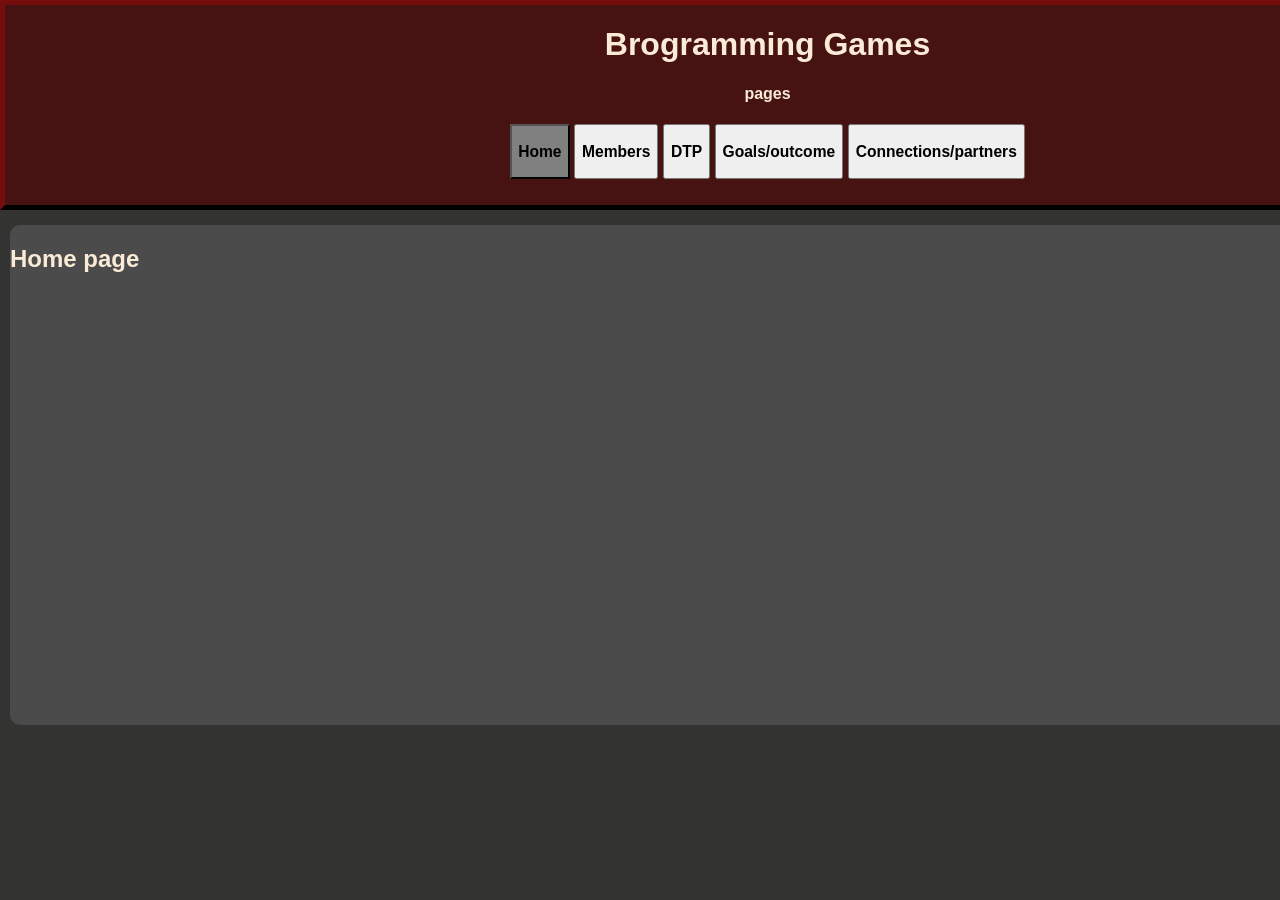
<file: presentation slides/index.html>
<!DOCTYPE html>
<body>
    <link rel="stylesheet" href="CSS/style.css">
    <div class="menuBar">
        <h1>Brogramming Games</h1>
        <h4>pages</h4>
        
        <button id="homeButton" style="background-color: gray;">
            <div class="homePage">
                <h3>Home</h3>
            </div>
        </button>
        <button id="memberButton">
            <div class="memberPage">
                <h3>Members</h3>
            </div>
        </button>
        <button id="DTPButton">
            <div class="DTPPage">
                <h3>DTP</h3>
            </div>
        </button>
        <button id="goalButton">
            <div class="goalPage">
                <h3>Goals/outcome</h3>
            </div>
        </button>
        <button id="connectionsButton">
            <div class="connectionsPage">
                <h3>Connections/partners</h3>
            </div>
        </button>
    </div>
    <div class="textBox">
        <h2 id="title">Home page</h2>
    </div>
    <script src="JS/script.js"></script>
</body>
</file>
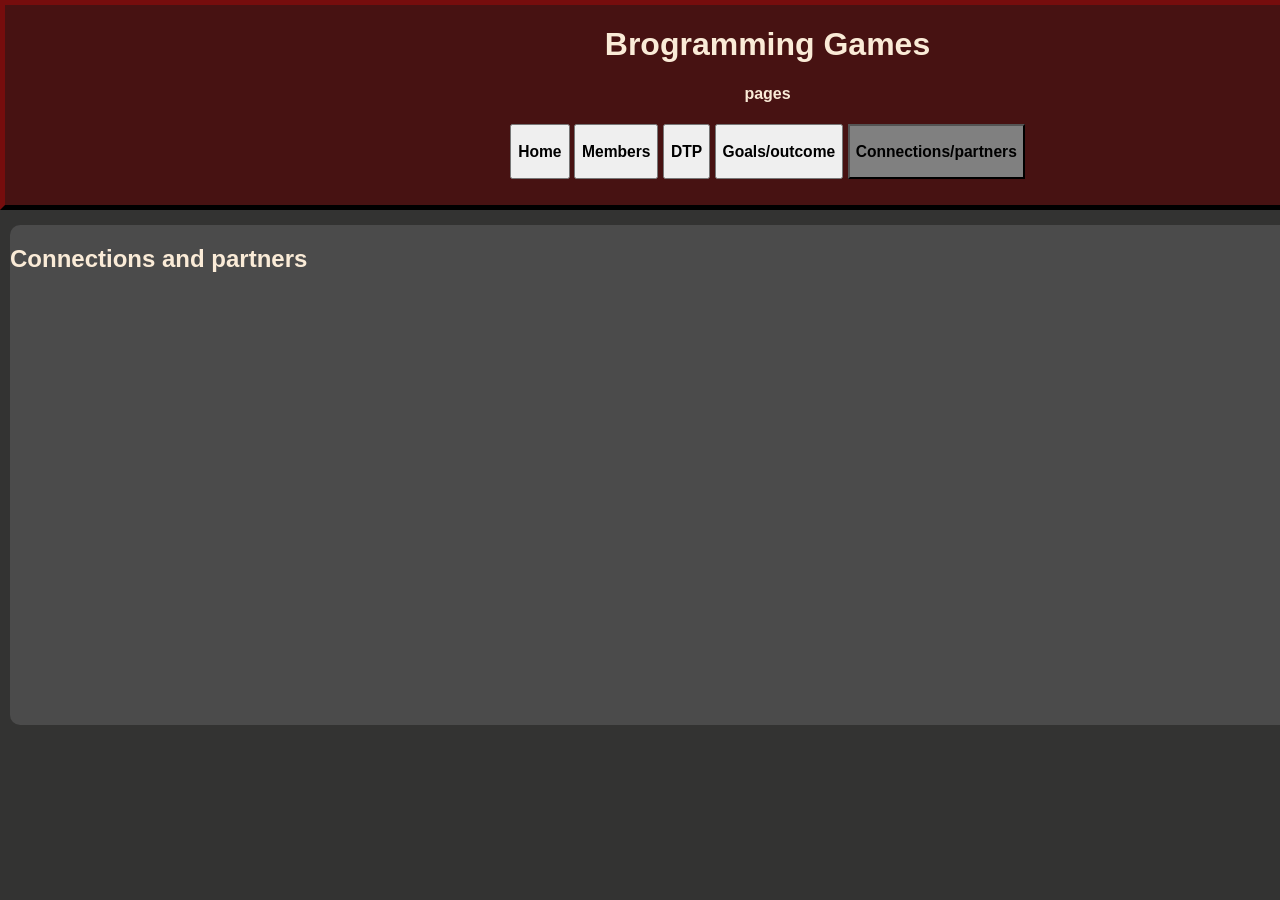
<file: presentation slides/connections.html>
<!DOCTYPE html>
<body>
    <link rel="stylesheet" href="CSS/style.css">
    <div class="menuBar">
        <h1>Brogramming Games</h1>
        <h4>pages</h4>
        
        <button id="homeButton">
            <div class="homePage">
                <h3>Home</h3>
            </div>
        </button>
        <button id="memberButton">
            <div class="memberPage">
                <h3>Members</h3>
            </div>
        </button>
        <button id="DTPButton">
            <div class="DTPPage">
                <h3>DTP</h3>
            </div>
        </button>
        <button id="goalButton">
            <div class="goalPage">
                <h3>Goals/outcome</h3>
            </div>
        </button>
        <button id="connectionsButton" style="background-color: gray;">
            <div class="connectionsPage">
                <h3>Connections/partners</h3>
            </div>
        </button>
    </div>
    <div class="textBox">
        <h2 id="title">Connections and partners</h2>
    </div>
    <script src="JS/script.js"></script>
</body>
</file>
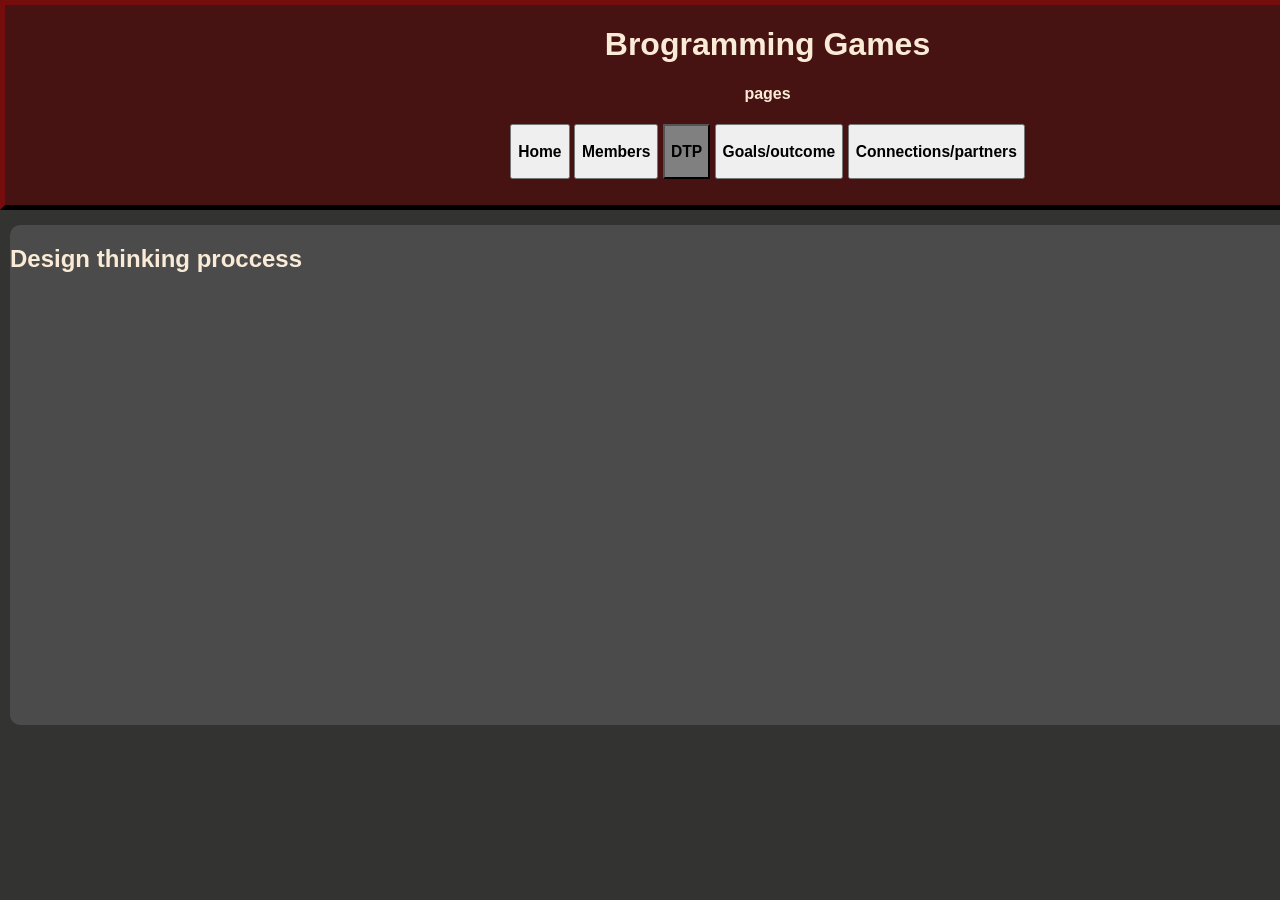
<file: presentation slides/DTP.html>
<!DOCTYPE html>
<body>
    <link rel="stylesheet" href="CSS/style.css">
    <div class="menuBar">
        <h1>Brogramming Games</h1>
        <h4>pages</h4>
        
        <button id="homeButton">
            <div class="homePage">
                <h3>Home</h3>
            </div>
        </button>
        <button id="memberButton">
            <div class="memberPage">
                <h3>Members</h3>
            </div>
        </button>
        <button id="DTPButton" style="background-color: gray;">
            <div class="DTPPage">
                <h3>DTP</h3>
            </div>
        </button>
        <button id="goalButton">
            <div class="goalPage">
                <h3>Goals/outcome</h3>
            </div>
        </button>
        <button id="connectionsButton">
            <div class="connectionsPage">
                <h3>Connections/partners</h3>
            </div>
        </button>
    </div>
    <div class="textBox">
        <h2 id="title">Design thinking proccess</h2>
    </div>
    <script src="JS/script.js"></script>
</body>
</file>
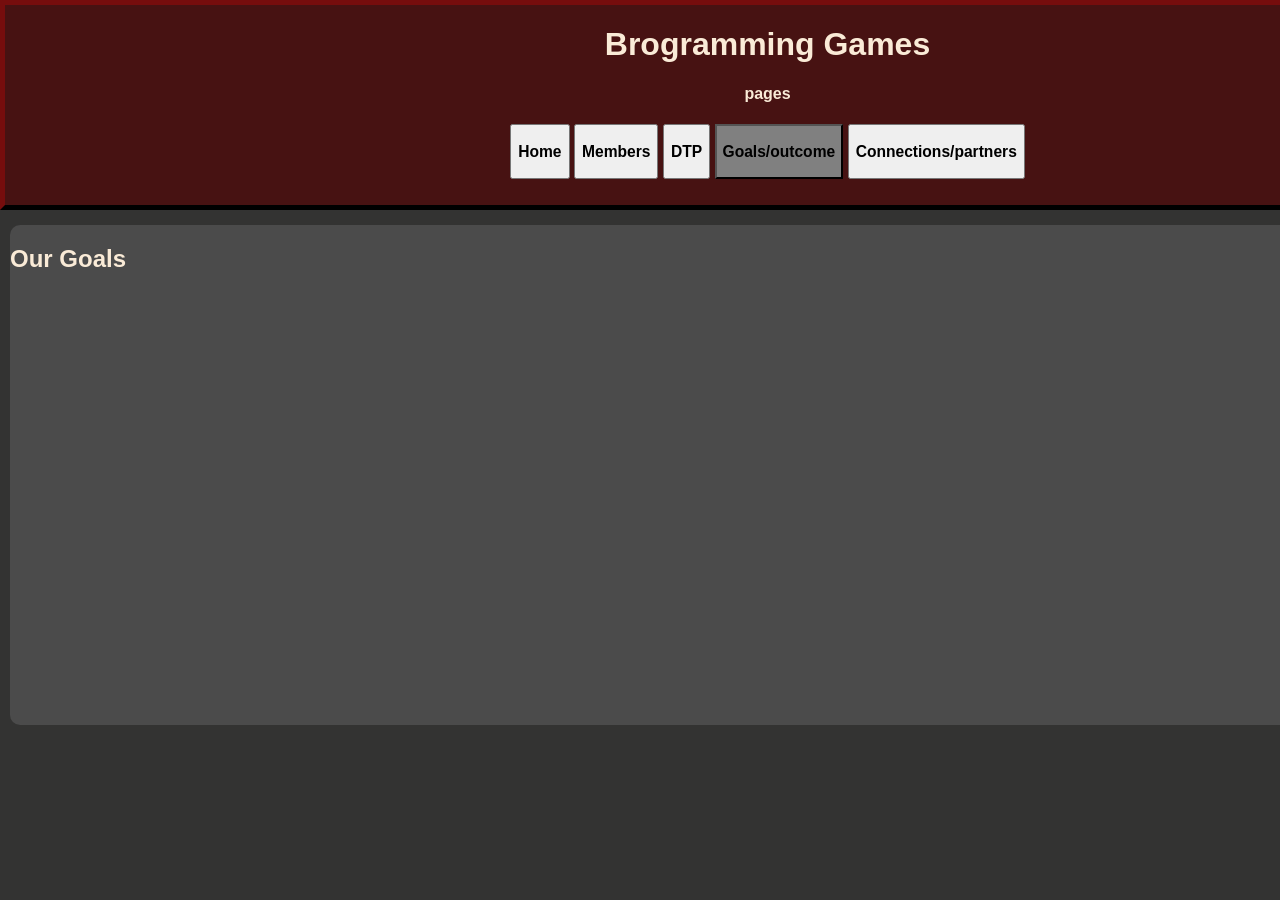
<file: presentation slides/goals.html>
<!DOCTYPE html>
<body>
    <link rel="stylesheet" href="CSS/style.css">
    <div class="menuBar">
        <h1>Brogramming Games</h1>
        <h4>pages</h4>
        
        <button id="homeButton">
            <div class="homePage">
                <h3>Home</h3>
            </div>
        </button>
        <button id="memberButton">
            <div class="memberPage">
                <h3>Members</h3>
            </div>
        </button>
        <button id="DTPButton">
            <div class="DTPPage">
                <h3>DTP</h3>
            </div>
        </button>
        <button id="goalButton" style="background-color: gray;">
            <div class="goalPage">
                <h3>Goals/outcome</h3>
            </div>
        </button>
        <button id="connectionsButton">
            <div class="connectionsPage">
                <h3>Connections/partners</h3>
            </div>
        </button>
    </div>
    <div class="textBox">
        <h2 id="title">Our Goals</h2>
    </div>
    <script src="JS/script.js"></script>
</body>
</file>
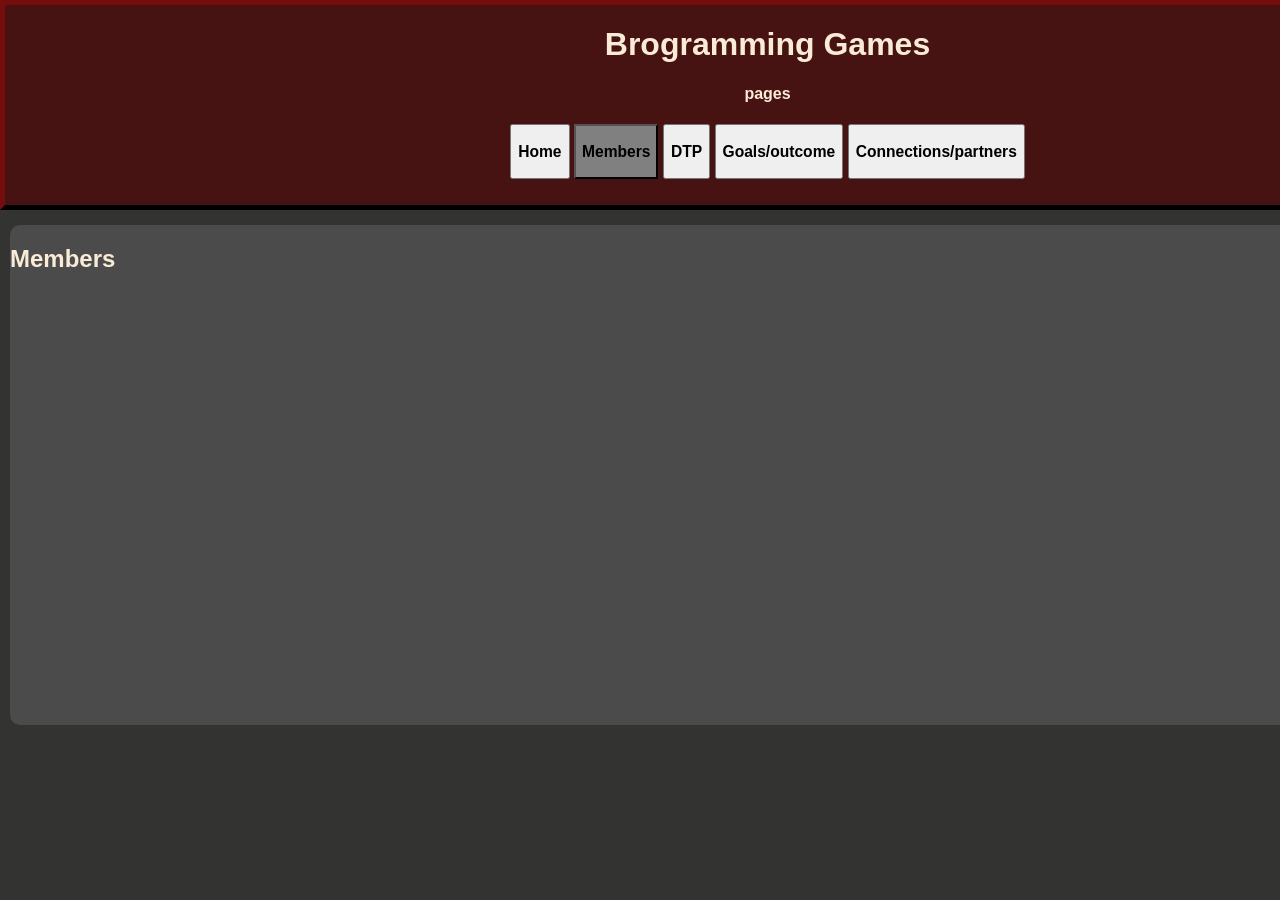
<file: presentation slides/members.html>
<!DOCTYPE html>
<body>
    <link rel="stylesheet" href="CSS/style.css">
    <div class="menuBar">
        <h1>Brogramming Games</h1>
        <h4>pages</h4>
        
        <button id="homeButton">
            <div class="homePage">
                <h3>Home</h3>
            </div>
        </button>
        <button id="memberButton" style="background-color: gray;">
            <div class="memberPage">
                <h3>Members</h3>
            </div>
        </button>
        <button id="DTPButton">
            <div class="DTPPage">
                <h3>DTP</h3>
            </div>
        </button>
        <button id="goalButton">
            <div class="goalPage">
                <h3>Goals/outcome</h3>
            </div>
        </button>
        <button id="connectionsButton">
            <div class="connectionsPage">
                <h3>Connections/partners</h3>
            </div>
        </button>
    </div>
    <div class="textBox">
        <h2 id="title">Members </h2>
    </div>
    <script src="JS/script.js"></script>
</body>
</file>
<file: presentation slides/CSS/style.css>
body {
    font-family: sans-serif;
    background-color: #333332;
    color: antiquewhite;
}

.menuBar {
    position: fixed;
    top: 0px;
    left: 0px;
    width: 1525px;
    height: 200px;
    border: 5px outset #220404;
    text-align: center;
    background-color: #471212;
}
.textBox {
    background-color: #4b4b4b;
    position: fixed;
    top: 225px;
    left: 10px;
    width: 1510px;
    height: 500px;
    border-radius: 10px;
}
</file>
